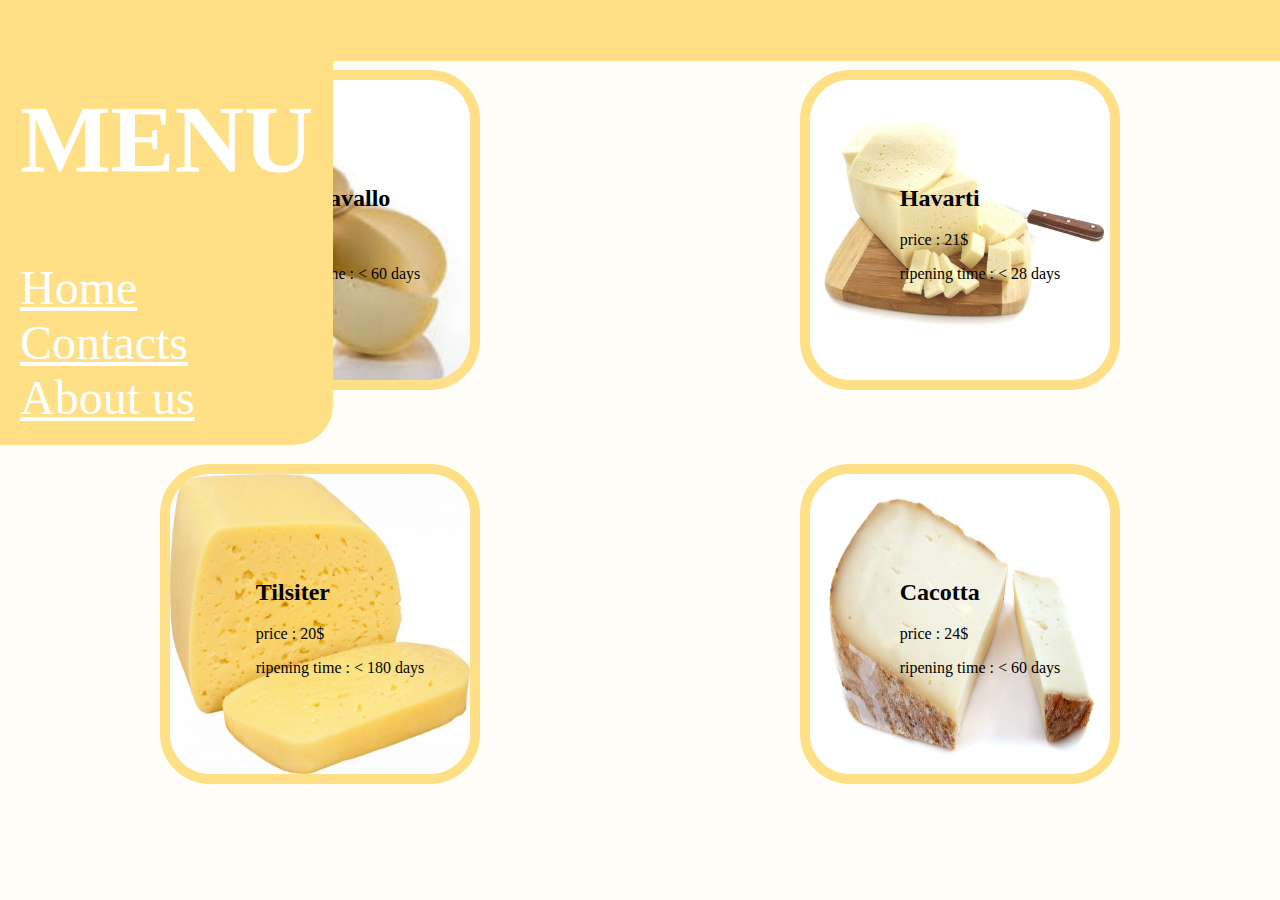
<file: Index.html>
<!DOCTYPE html>
<html>
  <head>
    <link rel="stylesheet" href="./css/master.css">
    <title>Goat cheese</title>
  </head>
  <body>
      <h1 class="header-top">  MENU </h1>
    <header class="menu">
<ul class="menu-list classic-list">
<h1>MENU</h1>
<li> <a href="./Index.html">Home</a> </li>
<li> <a href="./Contacts.html">Contacts</a></li>
<li> <a href="./About us.html">About us</a> </li>
</ul>
  </header>
  <div>
    <div class="vertical-list">
      <div class="cheese-div">
      <a href="./Caciocavallo.html"><img class="cheese-image" src="./images/Caciocavallo.jpg" alt="" width="300" height="300"></a>
        <ul class="div">
         <li><h2> Caciocavallo</h2></li>
         <li><p>price	&#58 26$</p></li>
         <li> <p>ripening time &#58 &#60 60 days</p> </li>
         </ul>
      </div>
      <div class="cheese-div">
      <a href="./Havarti.html">  <img class="cheese-image" src="./images/Havarti.jpg" alt="" width="300" height="300"></a>
        <ul class="div">
         <li><h2>Havarti</h2></li>
        <li><p>price &#58 21$</p></li>
        <li><p>ripening time &#58 &#60 28 days</p></li>
        </ul>
      </div>
    </div>
    <div class="vertical-list">
      <div class="cheese-div">
      <a href="./Tilsiter.html">   <img class="cheese-image" src="./images/Tilsiter.jpg" alt="" width="300" height="300"></a>
        <ul class="div">
         <li><h2>Tilsiter</h2></li>
         <li><p>price &#58 20$</p></li>
         <li> <p>ripening time &#58 &#60 180 days</p> </li>
         </ul>
      </div>
      <div class="cheese-div">
      <a href="./Cacotta.html">  <img class="cheese-image" src="./images/cacotta.jpg" alt="" width="300" height="300"></a>
        <ul class="div">
         <li><h2>Cacotta</h2></li>
        <li><p>price &#58 24$</p></li>
        <li><p>ripening time &#58 &#60 60 days</p></li>
        </ul>
      </div>
    </div>
    </div>
  </body>
</html>
</file>
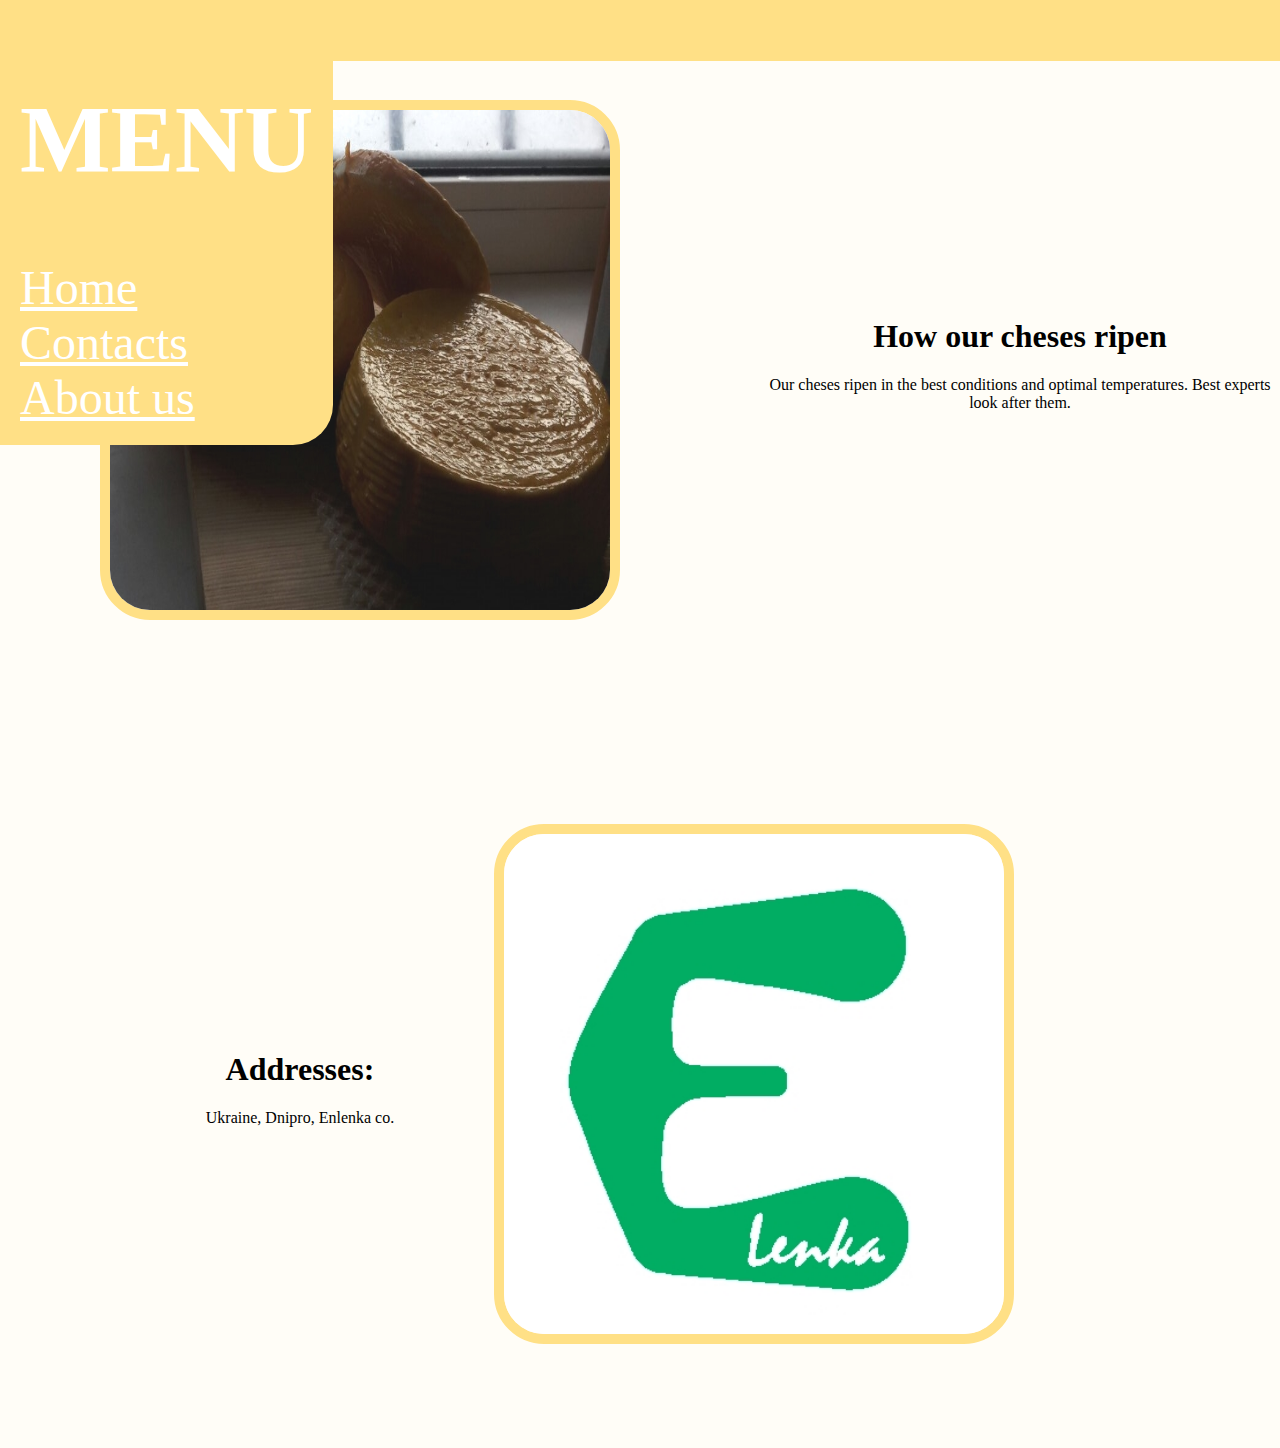
<file: About us.html>
<!DOCTYPE html>
<html>
  <head>
    <link rel="stylesheet" href="./css/master.css">
    <title>Goat cheese</title>
  </head>
  <body>
      <h1 class="header-top">  MENU </h1>
    <header class="menu">
<ul class="menu-list classic-list">
<h1>MENU</h1>
<li> <a href="./Index.html">Home</a> </li>
<li> <a href="./Contacts.html">Contacts</a></li>
<li> <a href="./About us.html">About us</a> </li>
</ul>
  </header>
  <div>
    <div class="about">
      <div class="vertical-list">
      <div><a href="./images/cheeses.jpg"><img class="about-image" src="./images/cheeses.jpg" alt="" width="300" height="300"></a></div>
        <div class="about">
         <ul class="div1">
         <li><h1>How our cheses ripen</h1></li>
         <li><p> Our cheses ripen in the best conditions and
                 optimal temperatures.
                 Best experts look after them.</p> </li>
                 </div>
         </ul>
      </div>
    </div>
    <div class="about">
      <div class="vertical-list">
        <div class="about">
         <ul class="div1">
         <li><h1>Addresses:</h1></li>
         <li><p> Ukraine, Dnipro, Enlenka co.</p> </li>
                 </div>
         </ul>
      </div>
        <div><a href="./images/elenka-logo.jpg"><img class="about-image" src="./images/elenka-logo.jpg" alt="" width="300" height="300"></a></div>
    </div>
  </body>
</html>
</file>
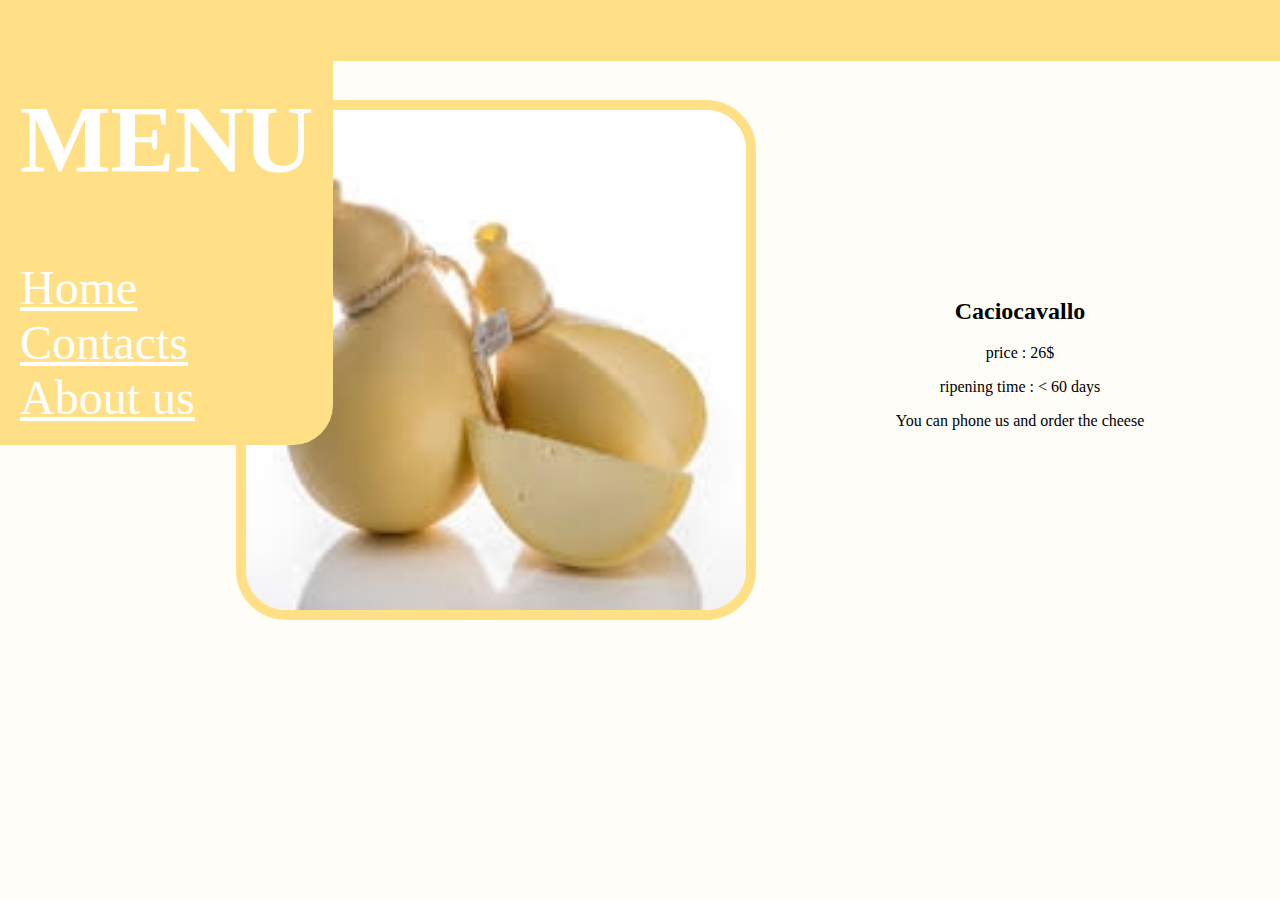
<file: Caciocavallo.html>
<!DOCTYPE html>
<html>
  <head>
    <link rel="stylesheet" href="./css/master.css">
      <title>Goat cheese</title>
  </head>
  <body>
      <h1 class="header-top">  MENU </h1>
    <header class="menu">
<ul class="menu-list classic-list">
<h1>MENU</h1>
<li> <a href="./Index.html">Home</a> </li>
<li> <a href="./Contacts.html">Contacts</a></li>
<li> <a href="./About us.html">About us</a> </li>
</ul>
  </header>
  <div>
    <div class="about">
      <div class="vertical-list">
      <div><a href="./images/Caciocavallo.jpg"><img class="about-image" src="./images/Caciocavallo.jpg" alt="" width="300" height="300"></a></div>
        <div class="about">
          <ul class="div1">
           <li><h2> Caciocavallo</h2></li>
           <li><p>price	&#58 26$</p></li>
           <li> <p>ripening time &#58 &#60 60 days</p> </li>
           <li> <p>You can phone us and order the cheese</p> </li>
           </ul>
      </div>
    </div>

  </body>
</html>
</file>
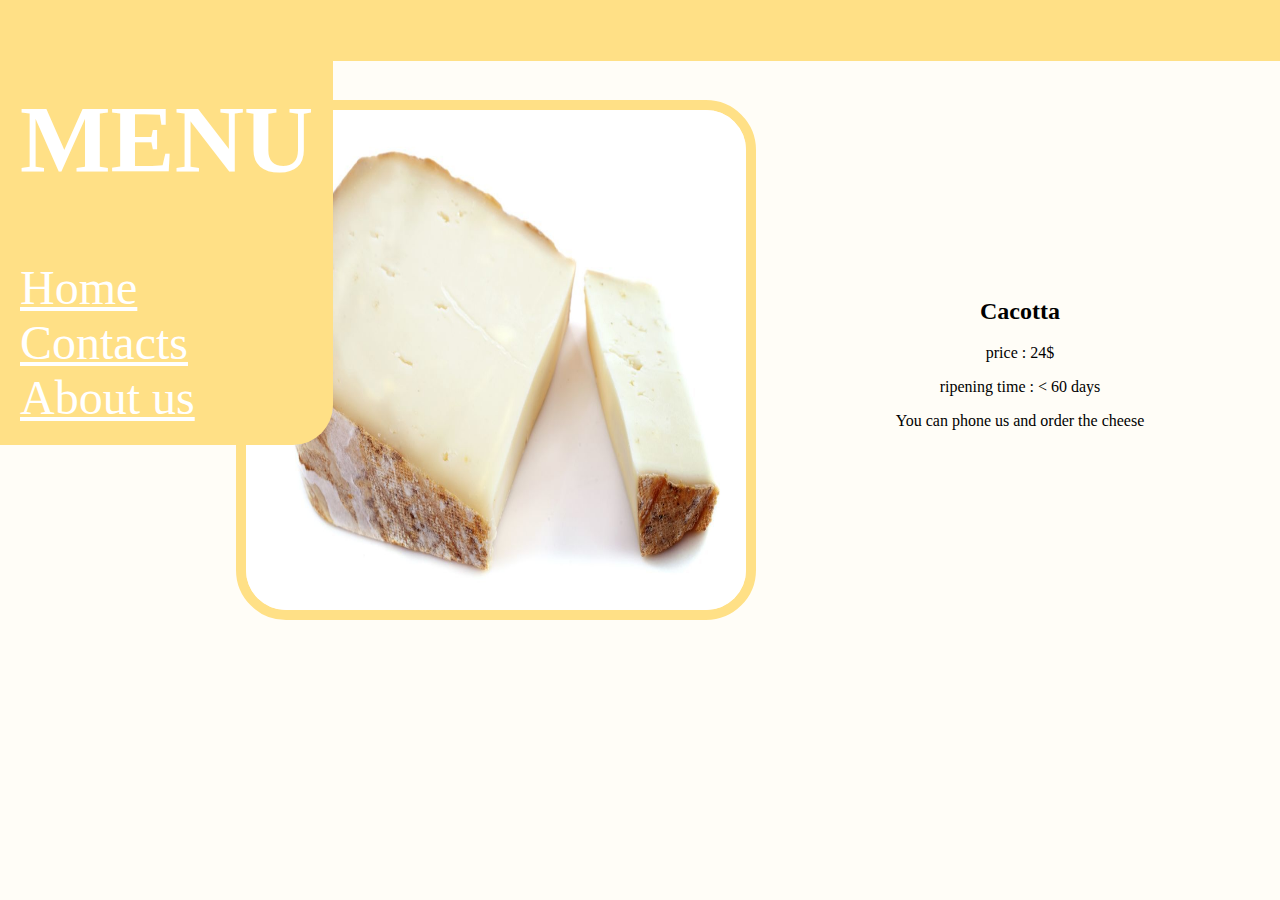
<file: Cacotta.html>
<!DOCTYPE html>
<html>
  <head>
    <link rel="stylesheet" href="./css/master.css">
      <title>Goat cheese</title>
  </head>
  <body>
      <h1 class="header-top">  MENU </h1>
    <header class="menu">
<ul class="menu-list classic-list">
<h1>MENU</h1>
<li> <a href="./Index.html">Home</a> </li>
<li> <a href="./Contacts.html">Contacts</a></li>
<li> <a href="./About us.html">About us</a> </li>
</ul>
  </header>
  <div>
    <div class="about">
      <div class="vertical-list">
      <div><a href="./images/cacotta.jpg"><img class="about-image" src="./images/cacotta.jpg" alt="" width="300" height="300"></a></div>
        <div class="about">
          <ul class="div1">
           <li><h2>Cacotta</h2></li>
           <li><p>price	&#58 24$</p></li>
           <li> <p>ripening time &#58 &#60 60 days</p> </li>
           <li> <p>You can phone us and order the cheese</p> </li>
           </ul>
      </div>
    </div>

  </body>
</html>
</file>
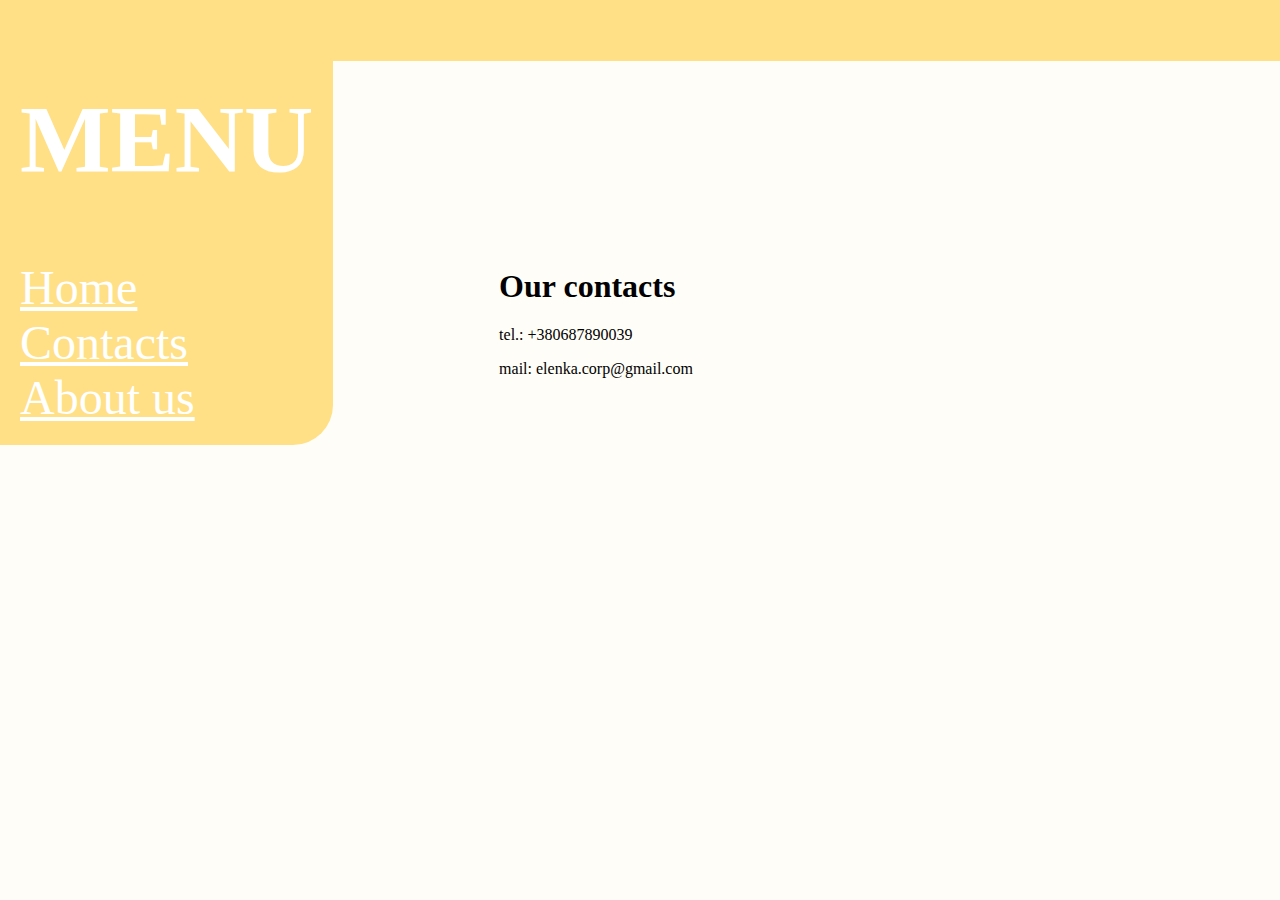
<file: Contacts.html>
<!DOCTYPE html>
<html>
  <head>
    <link rel="stylesheet" href="./css/master.css">
    <title>Goat cheese</title>
  </head>
  <body>
      <h1 class="header-top">  MENU </h1>
    <header class="menu">
<ul class="menu-list classic-list">
<h1>MENU</h1>
<li> <a href="./Index.html">Home</a> </li>
<li> <a href="./Contacts.html">Contacts</a></li>
<li> <a href="./About us.html">About us</a> </li>
</ul>
  </header>
    <div class="vertical-list">
      <div class="Contacts">
      <ul class="div2">
         <li><h1>Our contacts</h1></li>
         <li><p>tel.: +380687890039</p>
         <li> <p></p> </li>
         <li>mail: elenka.corp@gmail.com </li>
         </ul>
      </div>
      </div>
  </body>
  </html>
</file>
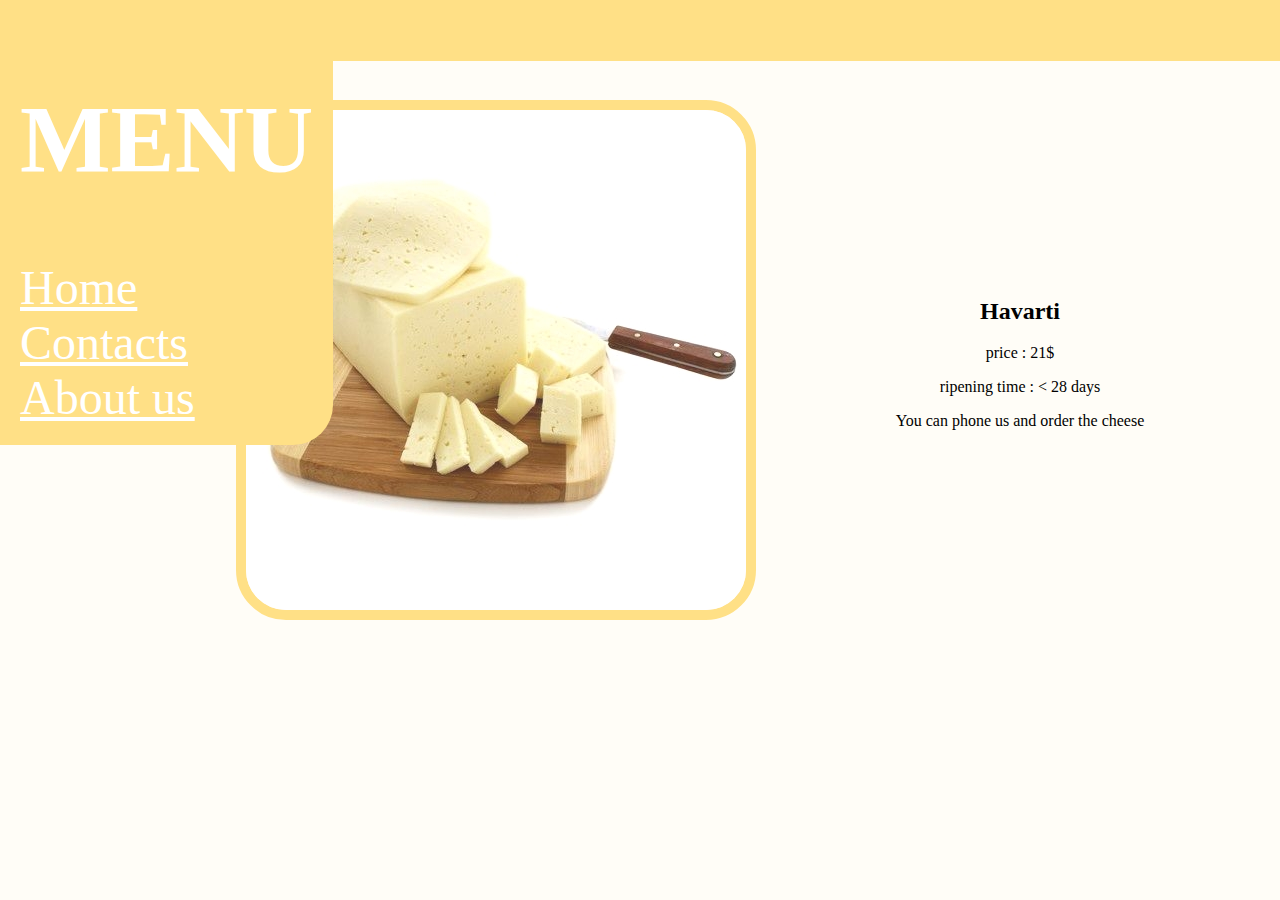
<file: Havarti.html>
<!DOCTYPE html>
<html>
  <head>
    <link rel="stylesheet" href="./css/master.css">
    <title>Goat cheese</title>
  </head>
  <body>
      <h1 class="header-top">  MENU </h1>
    <header class="menu">
<ul class="menu-list classic-list">
<h1>MENU</h1>
<li> <a href="./Index.html">Home</a> </li>
<li> <a href="./Contacts.html">Contacts</a></li>
<li> <a href="./About us.html">About us</a> </li>
</ul>
  </header>
  <div>
    <div class="about">
      <div class="vertical-list">
      <div><a href="./images/Havarti.jpg"><img class="about-image" src="./images/Havarti.jpg" alt="" width="300" height="300"></a></div>
        <div class="about">
          <ul class="div1">
           <li><h2> Havarti</h2></li>
           <li><p>price	&#58 21$</p></li>
           <li> <p>ripening time : < 28 days</p> </li>
           <li> <p>You can phone us and order the cheese</p> </li>
           </ul>
      </div>
    </div>

  </body>
</html>
</file>
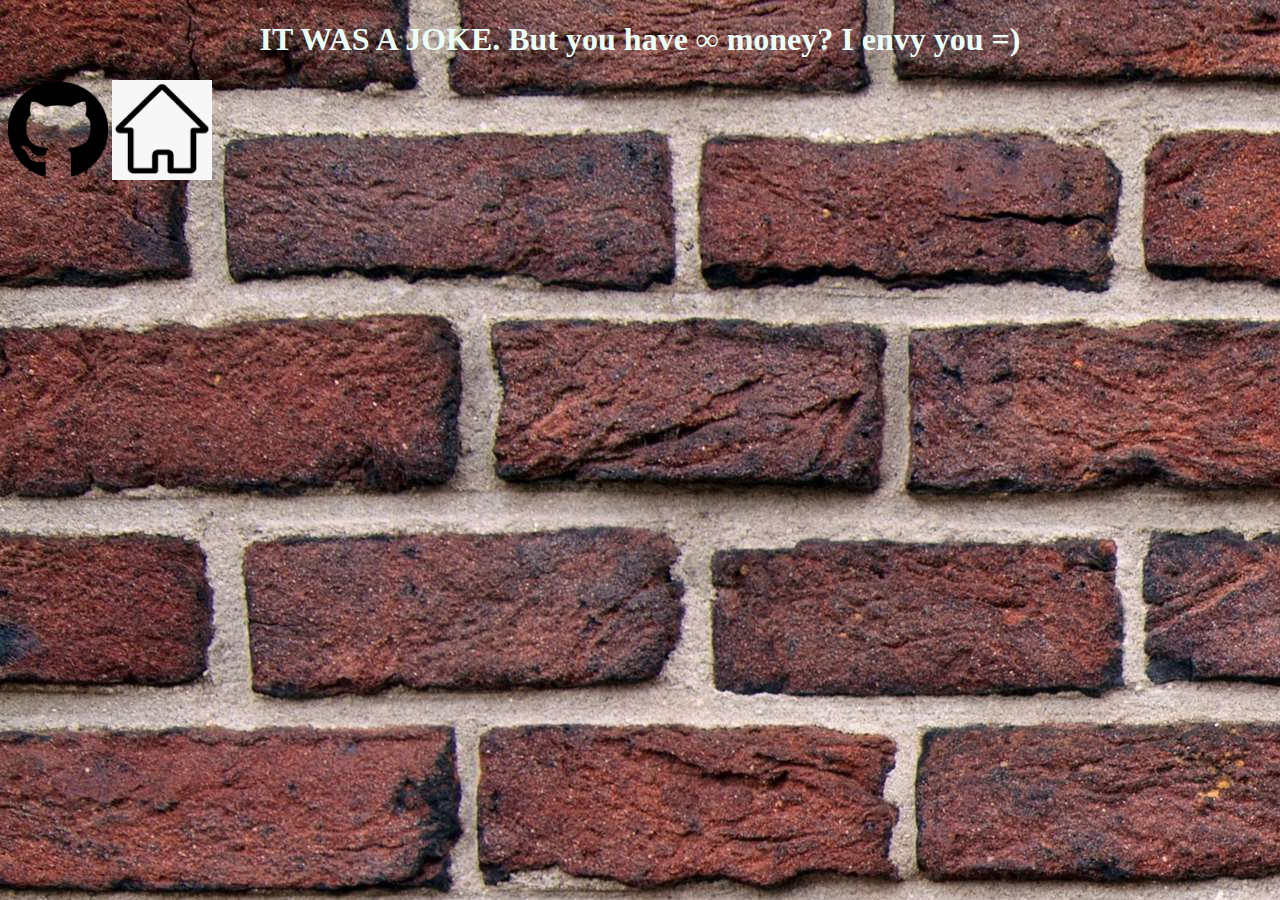
<file: Joke.html>
<!DOCTYPE html>
<html>
  <head>
    <title>Buy a ball!</title>
    <link rel="stylesheet" href="./DUWcss.css">
  </head>
  <header>
    <h1 class="first-header">IT WAS A JOKE. But you have ∞ money? I envy you =)</h1>
    <footer class="first-page-footer"><a = href = "https://github.com/Incredible-donut"><img src="./Images/Github.png" height = "100" width = "100"></a>
    <a = href = "./FirstPage.html"><img src="./Images/home.png" height = "100" width = "100"></a></footer>

  </header>
</html>
</file>
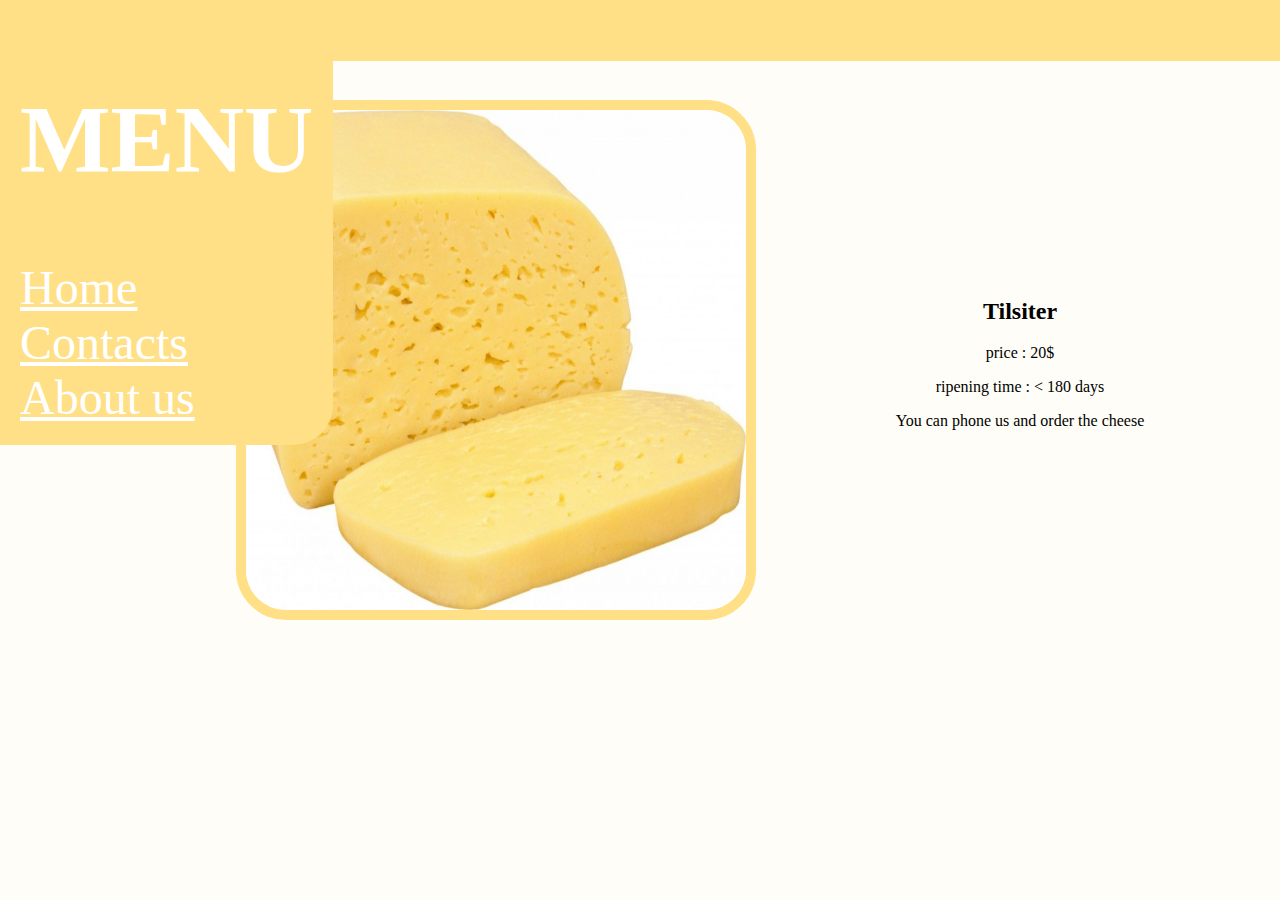
<file: Tilsiter.html>
<!DOCTYPE html>
<html>
  <head>
    <link rel="stylesheet" href="./css/master.css">
    <title>Goat cheese</title>
  </head>
  <body>
      <h1 class="header-top">  MENU </h1>
    <header class="menu">
<ul class="menu-list classic-list">
<h1>MENU</h1>
<li> <a href="./Index.html">Home</a> </li>
<li> <a href="./Contacts.html">Contacts</a></li>
<li> <a href="./About us.html">About us</a> </li>
</ul>
  </header>
  <div>
    <div class="about">
      <div class="vertical-list">
      <div><a href="./images/Tilsiter.jpg"><img class="about-image" src="./images/Tilsiter.jpg" alt="" width="300" height="300"></a></div>
        <div class="about">
          <ul class="div1">
           <li><h2> Tilsiter</h2></li>
           <li><p>price	&#58 20$</p></li>
           <li> <p>ripening time &#58 &#60 180 days</p> </li>
           <li> <p>You can phone us and order the cheese</p> </li>
           </ul>
      </div>
    </div>

  </body>
</html>
</file>
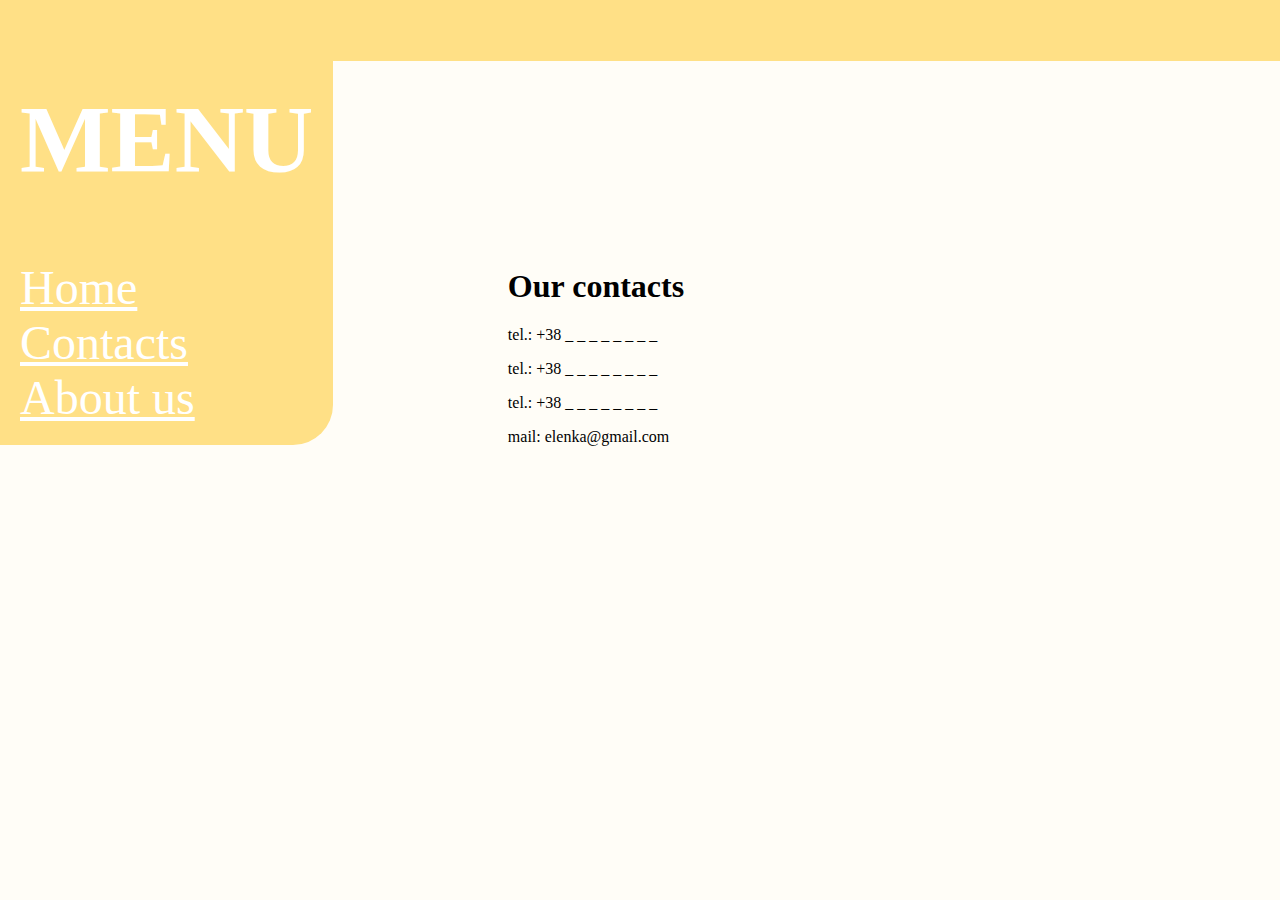
<file: 15.03.2020/Contacts.html>
<!DOCTYPE html>
<html>
  <head>
    <link rel="stylesheet" href="./css/master.css">
    <title>Goat cheese</title>
  </head>
  <body>
      <h1 class="header-top">  MENU </h1>
    <header class="menu">
<ul class="menu-list classic-list">
<h1>MENU</h1>
<li> <a href="./Index.html">Home</a> </li>
<li> <a href="./Contacts.html">Contacts</a></li>
<li> <a href="./About us.html">About us</a> </li>
</ul>
  </header>
    <div class="vertical-list">
      <div class="Contacts">
      <ul class="div2">
         <li><h1>Our contacts</h1></li>
         <li><p>tel.: +38 _ _ _ _ _ _ _ _</p>
         <p>tel.: +38 _ _ _ _ _ _ _ _</p>
       <p>tel.: +38 _ _ _ _ _ _ _ _</p></li>
         <li> <p></p> </li>
         <li>mail: elenka@gmail.com </li>
         </ul>
      </div>
      </div>
  </body>
  </html>
</file>
<file: css/master.css>
body{
margin: 0px;
background-color: #FFFDF7;
font-family: segoe print, bold;
}

.menu{
color: #F8F8FF;
background-color: #FFE086;
margin: 0px;
position: fixed;
opacity: 2%;
align-items: center;
transition:  0.6s;
z-index: 2; !important
font-size: 350%;
}
.menu p{
  background-color: #FFE086;
}
.menu h2{
opacity: 100%;
position: relative;

}
.menu a {
color: white;
}
.menu:hover{
opacity: 100%;
border-bottom-right-radius: 40px;
font-size: 300%;
}
.menu a:hover {
opacity: 100%;
color: white;
}
.menu-list{
margin:0px;
padding: 20px;
color: white;
justify-content: space-around;
text-decoration: none;
}
.classic-list{
list-style: none;
}
.vertical-list{
  display: flex;
  flex-flow: row;
}
.header-top{
  z-index: 1;
  background-color: #FFE086;
  color: white;
  padding: 3px;
  padding-left: 19px;
  margin: 0px;
  position: fixed;
  width: 100%;
  font-size: 300%;
}
.div{
    list-style-type: none;
    position: absolute;
    transition: all 0.5s;
}
.div:hover{
  background-color: #d9d3c1;
  opacity: 75%;
  border-radius: 10px;
}
.div1{
    list-style-type: none;
}
.cheese-div{
  display: flex;
  margin-top: 70px;
  justify-content:center;
  align-items: center;
  width: 50%;
  transition: all 1s
}
.cheese-image{
  height: 300px;
  width: 300px;
  border-radius: 50px;
  border:  10px #FFE086 solid;
  transition: all 1s;
  position: relative;

}
.cheese-image:hover{
  border: 7px cyan solid;
  height: 380px;
  width: 380px;
}
.cheese-div:hover{
  border-radius: 50px;
}
.First-header{
  margin-top: 100px;
}
.about-image{
  margin: 100px;
  border-radius: 50px;
  height: 500px;
  width: 500px;
  border: 10px #FFE086 solid;
  transition: all 2s;
}
.about{
  display: flex;
  flex-flow: row;
  text-align: center;
  justify-content: center;
  align-items: center;
}
.Contacts{
  display: flex;
  align-items: center;
  justify-content: center;
  margin-left: 35%;
  width: 20%;
  margin-top: 18%;
}
.div2{
list-style-type: none;
transition: all 0.5s;
}
@media (max-width: 986px) {
 .vertical-list{
  display: flex;
  flex-flow: column;
  margin-left: 340px;
}
}
@media (max-width: 986px) {
  .cheese-image{
    height: 986px;
    width: 986px;
    border-radius: 0px;
    border:  10px #FFE086 solid;
    transition: all 1s;
    margin: 0px;
    position: relative;
  }
}
@media (max-width: 986px) {
  .cheese-image:hover{
    height: 986px;
    width: 986px;
    border-radius: 0px;
    border:  10px #FFE086 solid;
    position: relative;
  }
@media (max-width: 986px) {
      .div h2{
        font-size: 400%;
      }
}
@media (max-width: 986px) {
      .menu {
        font-size: 150%;
      }
}
@media (max-width: 986px) {
  .Contacts{
    display: flex;
    align-items: center;
    justify-content: center;
    margin-left: 7%;
    width: 20%;
    margin-top: 18%;
    font-size: 350%;
  }
}
@media (max-width: 986px) {
  .about-image{
    height: 986px;
    width: 986px;
    border-radius: 0px;
    border:  10px #FFE086 solid;
    position: relative;
  }
  }
  @media (max-width: 986px) {
    .about{
      flex-flow: column-reverse;
      font-size: 150%;
    }
}
@media (max-width: 986px) {
  .about-image{
    height: 600px;
    width: 600px;
    border-radius: 0px;
    border:  10px #FFE086 solid;

  }
}
</file>
<file: DUWcss.css>
body
{
background-color: #EBFFF8;
background-image: url(./Images/background.jpg);
}
.first-header
{
  font-family: Pompadur, 'Comic Sans MS', cursive;
  text-align: center;
  color: #EBFFF8;
}
.ball-image
{
   display: block;
   margin-left: auto;
   margin-right: auto;
}
.standart-section
{
  background-color: #EBFFF8;
  opacity: 0.5;
  text-align: center;
  font-family: Pompadur, 'Comic Sans MS', cursive;
}
.standart-text
{
  color: black;
  font-family: Pompadur, 'Comic Sans MS', cursive;
}
.center
{
  display: block;
  margin-left: 310px;
  }
</file>
<file: 15.03.2020/css/master.css>
body{
margin: 0px;
background-color: #FFFDF7;
font-family: segoe print, bold;
}

.menu{
color: #F8F8FF;
background-color: #FFE086;
margin: 0px;
position: fixed;
opacity: 2%;
align-items: center;
transition:  0.6s;
z-index: 2; !important
font-size: 350%;
}
.menu p{
  background-color: #FFE086;
}
.menu h2{
opacity: 100%;
position: relative;

}
.menu a {
color: white;
}
.menu:hover{
opacity: 100%;
border-bottom-right-radius: 40px;
font-size: 300%;
}
.menu a:hover {
opacity: 100%;
color: white;
}
.menu-list{
margin:0px;
padding: 20px;
color: white;
justify-content: space-around;
text-decoration: none;
}
.classic-list{
list-style: none;
}
.vertical-list{
  display: flex;
  flex-flow: row;
}
.header-top{
  z-index: 1;
  background-color: #FFE086;
  color: white;
  padding: 3px;
  padding-left: 19px;
  margin: 0px;
  position: fixed;
  width: 100%;
  font-size: 300%;
}
.div{
    list-style-type: none;
    position: absolute;
    transition: all 0.5s;
}
.div:hover{
  background-color: #d9d3c1;
  opacity: 75%;
  border-radius: 10px;
}
.div1{
    list-style-type: none;
}
.cheese-div{
  display: flex;
  margin-top: 70px;
  justify-content:center;
  align-items: center;
  width: 50%;
  transition: all 1s
}
.cheese-image{
  height: 300px;
  width: 300px;
  border-radius: 50px;
  border:  10px #FFE086 solid;
  transition: all 1s;
  position: relative;

}
.cheese-image:hover{
  border: 7px cyan solid;
  height: 380px;
  width: 380px;
}
.cheese-div:hover{
  border-radius: 50px;
}
.First-header{
  margin-top: 100px;
}
.about-image{
  margin: 100px;
  border-radius: 50px;
  height: 500px;
  width: 500px;
  border: 10px #FFE086 solid;
  transition: all 2s;
}
.about{
  display: flex;
  flex-flow: row;
  text-align: center;
  justify-content: center;
  align-items: center;
}
.Contacts{
  display: flex;
  align-items: center;
  justify-content: center;
  margin-left: 35%;
  width: 20%;
  margin-top: 18%;
}
.div2{
list-style-type: none;
transition: all 0.5s;
}
@media (max-width: 986px) {
 .vertical-list{
  display: flex;
  flex-flow: column;
  margin-left: 340px;
}
}
@media (max-width: 986px) {
  .cheese-image{
    height: 986px;
    width: 986px;
    border-radius: 0px;
    border:  10px #FFE086 solid;
    transition: all 1s;
    margin: 0px;
    position: relative;
  }
}
@media (max-width: 986px) {
  .cheese-image:hover{
    height: 986px;
    width: 986px;
    border-radius: 0px;
    border:  10px #FFE086 solid;
    position: relative;
  }
@media (max-width: 986px) {
      .div h2{
        font-size: 400%;
      }
}
@media (max-width: 986px) {
      .menu {
        font-size: 150%;
      }
}
@media (max-width: 986px) {
  .Contacts{
    display: flex;
    align-items: center;
    justify-content: center;
    margin-left: 7%;
    width: 20%;
    margin-top: 18%;
    font-size: 350%;
  }
}
@media (max-width: 986px) {
  .about-image{
    height: 986px;
    width: 986px;
    border-radius: 0px;
    border:  10px #FFE086 solid;
    position: relative;
  }
  }
  @media (max-width: 986px) {
    .about{
      flex-flow: column-reverse;
      font-size: 150%;
    }
}
@media (max-width: 986px) {
  .about-image{
    height: 600px;
    width: 600px;
    border-radius: 0px;
    border:  10px #FFE086 solid;

  }
}
</file>
